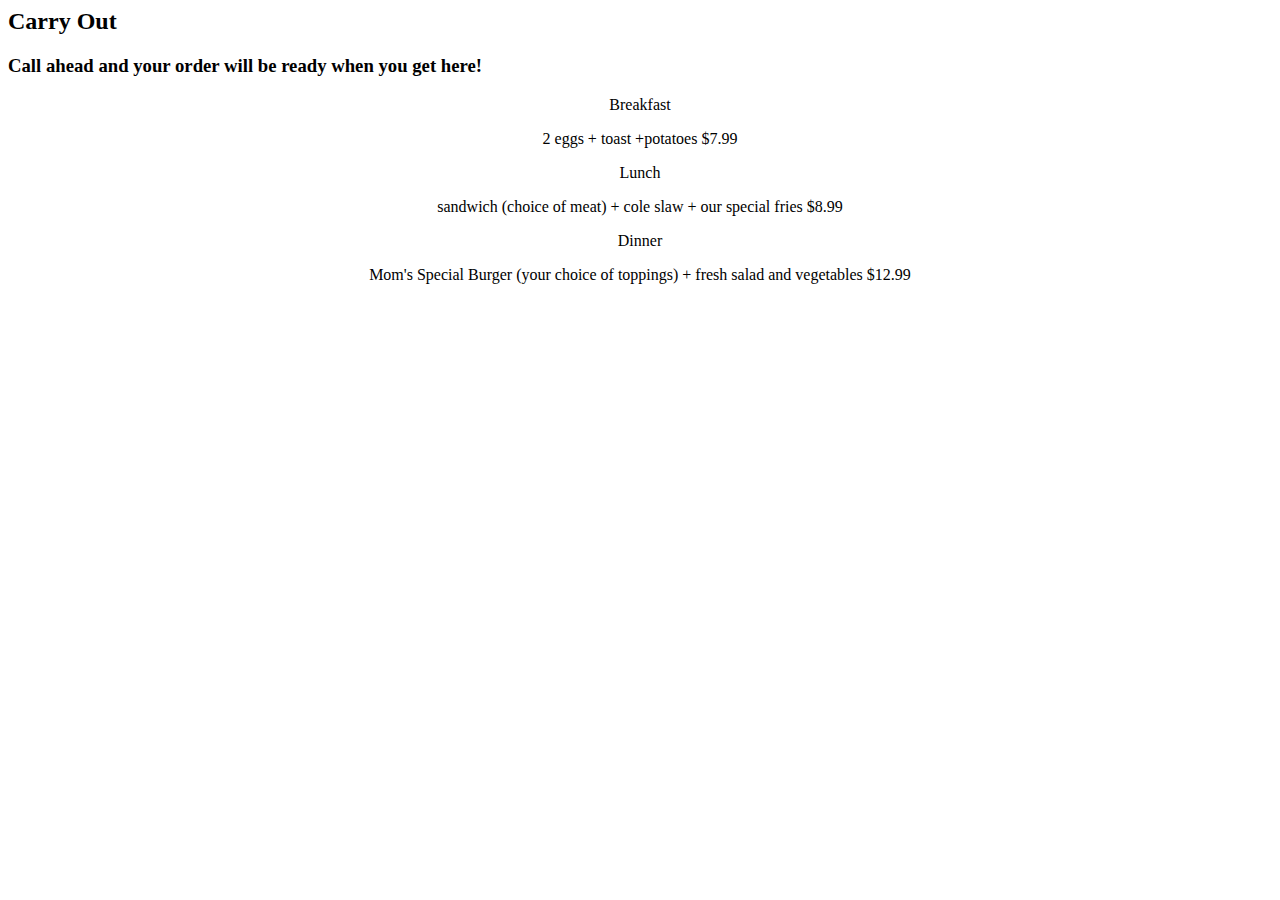
<file: CarryOut.html>
<html>
  <head>
    <link rel="stylesheet" href="css/master.css">
  </head>
  <body>
    <h2>Carry Out
    </h2>
    <h3>Call ahead and your order will be ready when you get here!
    </h3>
    <p>Breakfast
    </p>
      <p>2 eggs + toast +potatoes $7.99
      </p>
     <p>Lunch
     </p>
     <p> sandwich (choice of meat) + cole slaw + our special fries $8.99
    </p>
     <p>Dinner
    </p>
    <p> Mom's Special Burger (your choice of toppings) + fresh salad and vegetables $12.99
    </p>
  </body>
  </html>
</file>
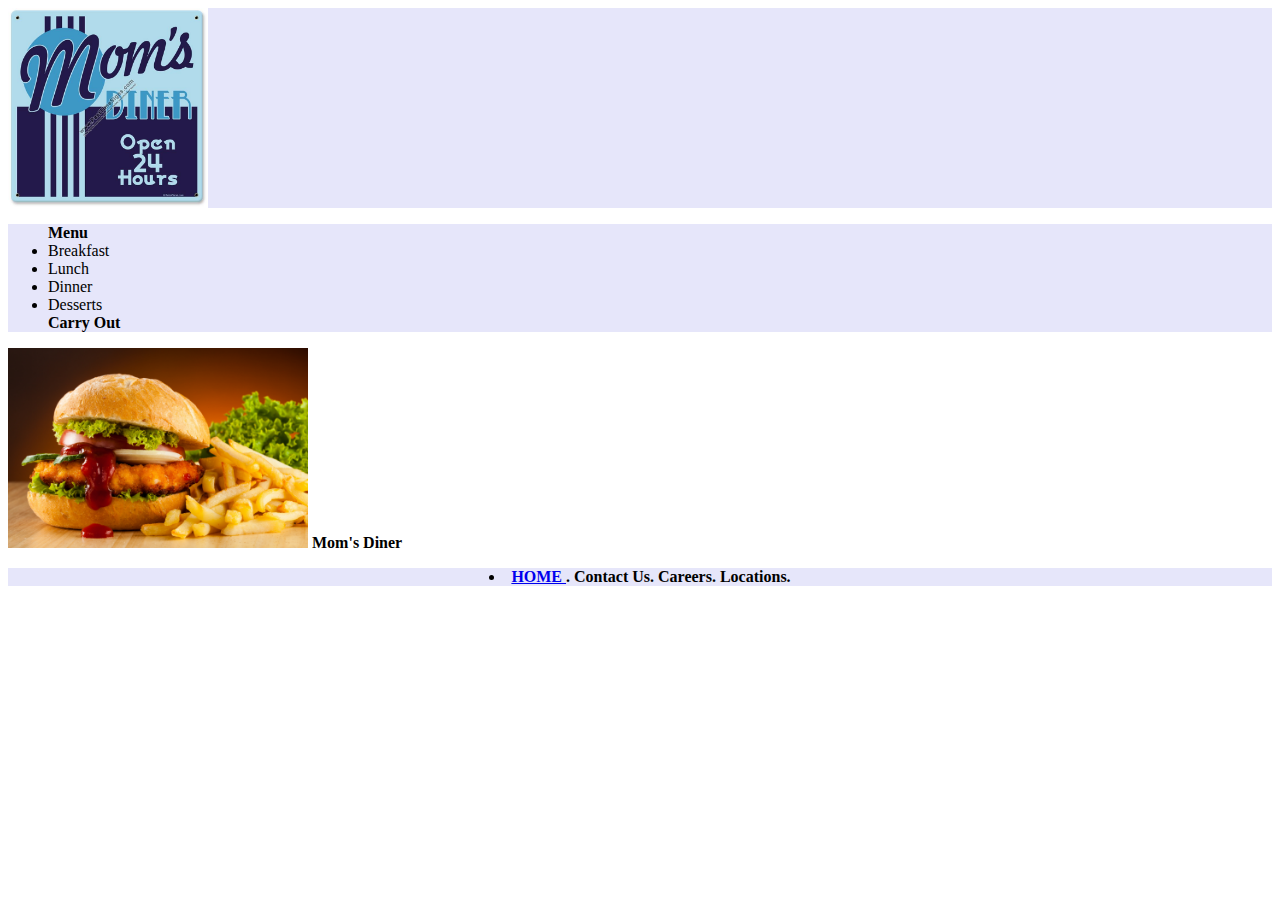
<file: home.html>
<html>
<head>
  <link rel="stylesheet" href="css/master.css">
</head>
 <body>
     <header>
       <img src="logo.jpg" width="200" height"200">
      </header>
  </body>

      <nav>
       <ul>
        <b>Menu</b>
         <li> Breakfast </li>
         <li> Lunch </li>
         <li> Dinner </li>
         <li>Desserts </li>
        <b>Carry Out<b>
       </ul>
     </nav>
     <img src="food.jpg" width="300" height="200"
      <p>
  Mom's Diner
     </P>
  <footer>
        <li>
          <a href="index.html"<strong>HOME</strong>
           </a>
            . Contact Us. Careers. Locations.
             </li>
      </footer>
   </body>
</html>
</file>
<file: css/master.css>
header {color: black;
  background-color: lavender;
  text-align:left;
  font-size: 20;
  display: grid;}
width: 125px;
height: 600px;
color: blue;}
body {background-color: gray;
image-orientation: centered;}
nav {background-color: lavender;}
p {text-align: center;
background-color: white;}
footer {text-align: center;
background-color: lavender;}
</file>
